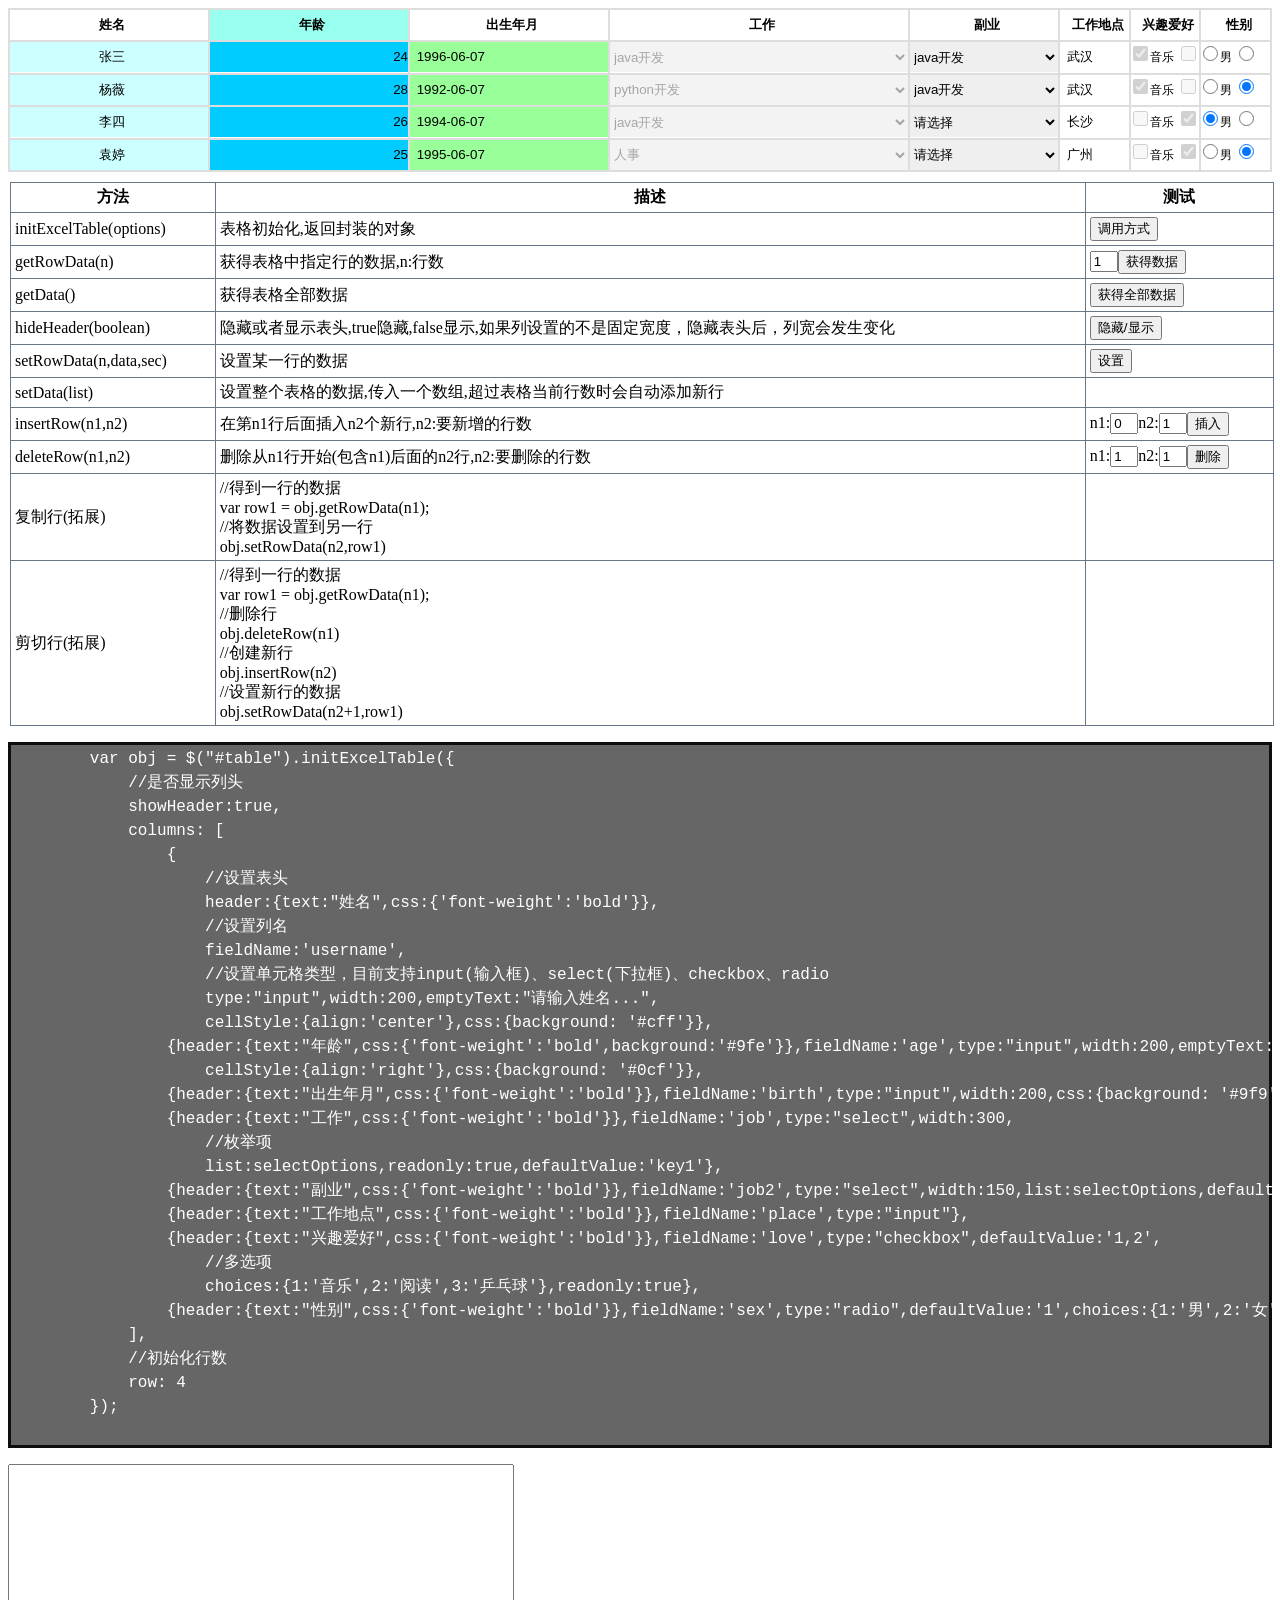
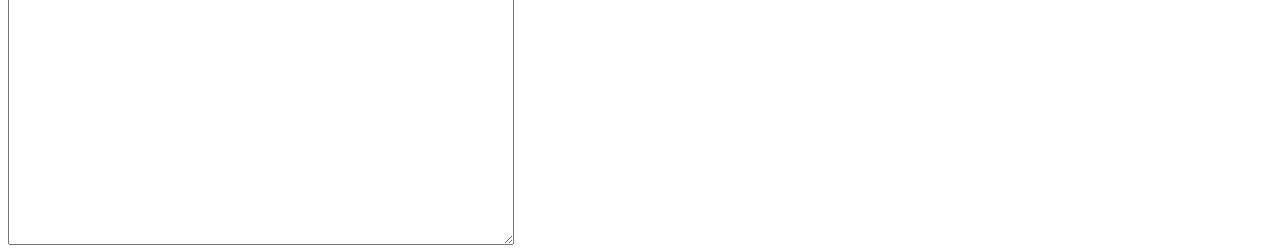
<file: static/simpleExcelTable/index.html>
<!DOCTYPE html>
<html style="height: 100%;width:100%" lang="en">
<head>
    <meta charset="utf-8">
    <meta http-equiv="X-UA-Compatible" content="IE=edge">
    <meta name="viewport" content="width=device-width, initial-scale=1">
    <meta http-equiv="Content-Type" content="multipart/form-data; charset=utf-8" />
    <title>表格插件</title>
    <script type="text/javascript" src="jquery.min.js"></script>
    <script type="text/javascript" src="StringUtil.js"></script>
    <script type="text/javascript" src="Tag.js"></script>
    <script type="text/javascript" src="exceltable.js"></script>
	<link rel="stylesheet" type="text/css" href="exceltable.css"/>
    <style>
        .main-table{width: 100%;border-collapse: collapse;margin: 10px 2px;}
        .main-table td,th{border:0.5px solid #678;padding: 4px;margin: 0}
        .use-code{border: 3px solid #0e0e0e;padding: 2px;line-height: 24px;background-color: #666;color:white;font-size: 16px}
    </style>
</head>
<body>
    <div id="table" class="full">

    </div>
    <div></div>
    <table class="main-table">
        <thead>
            <tr><th>方法</th><th>描述</th><th>测试</th></tr>
        </thead>
        <tbody>
            <tr><td>initExcelTable(options)</td><td>表格初始化,返回封装的对象</td><td><button id="useBtn">调用方式</button></td></tr>
            <tr><td>getRowData(n)</td><td>获得表格中指定行的数据,n:行数</td><td><input id="getRowData_n" value="1" style="width: 20px"><button id="getRowDataBtn">获得数据</button></td></tr>
            <tr><td>getData()</td><td>获得表格全部数据</td><td><button id="getDataBtn">获得全部数据</button></td></tr>
            <tr><td>hideHeader(boolean)</td><td>隐藏或者显示表头,true隐藏,false显示,如果列设置的不是固定宽度，隐藏表头后，列宽会发生变化</td><td><button id="hideHeaderBtn">隐藏/显示</button></td></tr>
            <tr><td>setRowData(n,data,sec)</td><td>设置某一行的数据</td><td><button id="setRowDataBtn">设置</button></td></tr>
            <tr><td>setData(list)</td><td>设置整个表格的数据,传入一个数组,超过表格当前行数时会自动添加新行</td><td><!--<button id="setRowDataBtn"></button>--></td></tr>
            <tr><td>insertRow(n1,n2)</td><td>在第n1行后面插入n2个新行,n2:要新增的行数</td><td>
                n1:<input id="insertRow_n1" value="0" style="width: 20px">n2:<input id="insertRow_n2" value="1" style="width: 20px"><button id="insertRowBtn">插入</button></td></tr>
            <tr><td>deleteRow(n1,n2)</td><td>删除从n1行开始(包含n1)后面的n2行,n2:要删除的行数</td><td>
                n1:<input id="deleteRow_n1" value="1" style="width: 20px">n2:<input id="deleteRow_n2" value="1" style="width: 20px"><button id="deleteRowBtn">删除</button></td></tr>
            <tr><td>复制行(拓展)</td><td>//得到一行的数据<br>var row1 = obj.getRowData(n1);<br>//将数据设置到另一行<br>obj.setRowData(n2,row1)</td><td></td></tr>
            <tr><td>剪切行(拓展)</td><td>//得到一行的数据<br>var row1 = obj.getRowData(n1);<br>//删除行<br>obj.deleteRow(n1)<br>//创建新行<br>obj.insertRow(n2)<br>//设置新行的数据<br>obj.setRowData(n2+1,row1)</td><td></td></tr>
        </tbody>
    </table>

    <pre class="use-code">
        var obj = $("#table").initExcelTable({
            //是否显示列头
            showHeader:true,
            columns: [
                {
                    //设置表头
                    header:{text:"姓名",css:{'font-weight':'bold'}},
                    //设置列名
                    fieldName:'username',
                    //设置单元格类型，目前支持input(输入框)、select(下拉框)、checkbox、radio
                    type:"input",width:200,emptyText:"请输入姓名...",
                    cellStyle:{align:'center'},css:{background: '#cff'}},
                {header:{text:"年龄",css:{'font-weight':'bold',background:'#9fe'}},fieldName:'age',type:"input",width:200,emptyText:"输入数字...",readonly:true,
                    cellStyle:{align:'right'},css:{background: '#0cf'}},
                {header:{text:"出生年月",css:{'font-weight':'bold'}},fieldName:'birth',type:"input",width:200,css:{background: '#9f9'}},
                {header:{text:"工作",css:{'font-weight':'bold'}},fieldName:'job',type:"select",width:300,
                    //枚举项
                    list:selectOptions,readonly:true,defaultValue:'key1'},
                {header:{text:"副业",css:{'font-weight':'bold'}},fieldName:'job2',type:"select",width:150,list:selectOptions,defaultValue:'key1'},
                {header:{text:"工作地点",css:{'font-weight':'bold'}},fieldName:'place',type:"input"},
                {header:{text:"兴趣爱好",css:{'font-weight':'bold'}},fieldName:'love',type:"checkbox",defaultValue:'1,2',
                    //多选项
                    choices:{1:'音乐',2:'阅读',3:'乒乓球'},readonly:true},
                {header:{text:"性别",css:{'font-weight':'bold'}},fieldName:'sex',type:"radio",defaultValue:'1',choices:{1:'男',2:'女'}},
            ],
            //初始化行数
            row: 4
        });
    </pre>
    <textarea id="data" style="width: 500px" rows="25"></textarea>
    <script>
        var selectOptions = [
            {k:'',v:'请选择'},
            {k:'java',v:'java开发'},
            {k:'python',v:'python开发'},
            {k:'rs',v:'人事'},
        ];
        var list =[
            {username:'张三',age:24,birth:'1996-06-07',job:'java',job2:'java',place:'武汉',love:'1,3'},
            {username:'杨薇',age:28,birth:'1992-06-07',job:'python',job2:'java',place:'武汉',love:'1',sex:'2'},
            {username:'李四',age:26,birth:'1994-06-07',job:'java',job2:'',place:'长沙',love:'2',sex:'1'},
            {username:'袁婷',age:25,birth:'1995-06-07',job:'rs',job2:'',place:'广州',love:'2,3',sex:'2'},
        ];


        var obj = $("#table").initExcelTable({
            //是否显示列头
            showHeader:true,
            columns: [
                {
                    //设置表头
                    header:{text:"姓名",css:{'font-weight':'bold'}},
                    //设置列名
                    fieldName:'username',
                    //设置单元格类型，目前支持input(输入框)、select(下拉框)、checkbox、radio
                    type:"input",width:200,emptyText:"请输入姓名...",
                    cellStyle:{align:'center'},css:{background: '#cff'}},
                {header:{text:"年龄",css:{'font-weight':'bold',background:'#9fe'}},fieldName:'age',type:"input",width:200,emptyText:"输入数字...",readonly:true,
                    cellStyle:{align:'right'},css:{background: '#0cf'}},
                {header:{text:"出生年月",css:{'font-weight':'bold'}},fieldName:'birth',type:"input",width:200,css:{background: '#9f9'}},
                {header:{text:"工作",css:{'font-weight':'bold'}},fieldName:'job',type:"select",width:300,
                    //枚举项
                    list:selectOptions,readonly:true,defaultValue:'key1'},
                {header:{text:"副业",css:{'font-weight':'bold'}},fieldName:'job2',type:"select",width:150,list:selectOptions,defaultValue:'key1'},
                {header:{text:"工作地点",css:{'font-weight':'bold'}},fieldName:'place',type:"input"},
                {header:{text:"兴趣爱好",css:{'font-weight':'bold'}},fieldName:'love',type:"checkbox",defaultValue:'1,2',
                    //多选项
                    choices:{1:'音乐',2:'阅读',3:'乒乓球'},readonly:true},
                {header:{text:"性别",css:{'font-weight':'bold'}},fieldName:'sex',type:"radio",defaultValue:'1',choices:{1:'男',2:'女'}},
            ],
            //初始化行数
            row: 1
        });
        //设置表格数据
        obj.setData(list);
        $("#getDataBtn").click(function(){
            $("#data").val('');
            var data = obj.getData();
            $(document.documentElement).animate({scrollTop:document.documentElement.scrollHeight},300);
            setTimeout(function(){
                $("#data").val(JSON.stringify(data,null,2));
            },280);
        });
        $("#useBtn").click(function(){
            $(document.documentElement).animate({scrollTop:$(".use-code").offset().top},300);
        });
        $("#hideHeaderBtn").click(function(){
            obj.hideHeader(obj.showHeader);
        });
        $("#getRowDataBtn").click(function(){
            var n = StringUtil.safeToString($("#getRowData_n").val(),'1');
            console.log(n);
            alert(JSON.stringify(obj.getRowData(n),null,2));
        });
        $("#setRowDataBtn").click(function(){
            obj.setRowData(1,{job:"python",sex:1,username:"胡歌",age:14,birth:1980,job2:'rs',love:'1,2',place:'上海'});
        });
        $("#insertRowBtn").click(function(){
            var n1 = StringUtil.safeToString($("#insertRow_n1").val(),'1');
            var n2 = StringUtil.safeToString($("#insertRow_n2").val(),'1');
            obj.insertRow(n1,n2);
        });
        $("#deleteRowBtn").click(function(){
            var n1 = StringUtil.safeToString($("#deleteRow_n1").val(),'1');
            var n2 = StringUtil.safeToString($("#deleteRow_n2").val(),'1');
            obj.deleteRow(n1,n2);
        });
    </script>
</body>
</file>
<file: static/simpleExcelTable/exceltable.css>
.full{width:100%;height:100%;overflow-x: auto;}
.excel-table{
    /*table-layout: fixed;*/margin: 0 auto;border-collapse: separate;border-spacing: 0;border: 1px solid #ddd;
    width: 100%;
    table-layout: fixed;
}
.excel-table td{
    line-height: 30px;
    border:1px solid #ddd;
    font-size: 12px!important;box-sizing: border-box;margin: 0;padding: 0
}

.excel-table td input{
    line-height: 30px;height: 30px;border: none;width: 100%;text-indent: 0.5em;padding: 0;margin: 0;outline: none;
    box-sizing: border-box;
    -webkit-box-sizing: border-box;
    -moz-box-sizing: border-box;
}
.excel-table td label{
    cursor: pointer;padding: 0 5px 0 2px;
}
.excel-table td input[type=checkbox]{
    line-height: 30px;height: 15px;border: none;width: 15px;padding: 0;margin: 0 0 0 2px;box-sizing: border-box;outline: none;
}
.excel-table td input[type=radio]{
    line-height: 30px;height: 15px;border: none;width: 15px;padding: 0;margin: 0 0 0 2px;box-sizing: border-box;outline: none;
}
.excel-table td textarea{
    border: none;outline: none;height: 100%;width: 100%;resize: none;padding: 0;margin: 0;
    box-sizing: border-box;
    -webkit-box-sizing: border-box; /* Firefox */
    -moz-box-sizing: border-box;
}
.excel-table td select{
    width: 100%;height:30px;border: none;outline: none;
}
.excel-table .excel-table-checkbox-div{
    max-height: 30px;overflow-x: hidden;
}

/*.excel-table-div{}*/
/*.excel-table-div, .hover{cursor: crosshair}*/



.td-hover{border-color: #ff8a1e!important;}
.pl10{padding-left:10px!important;}

.gray{background: #e0e0e0;}
.cent{text-align: center}
</file>
